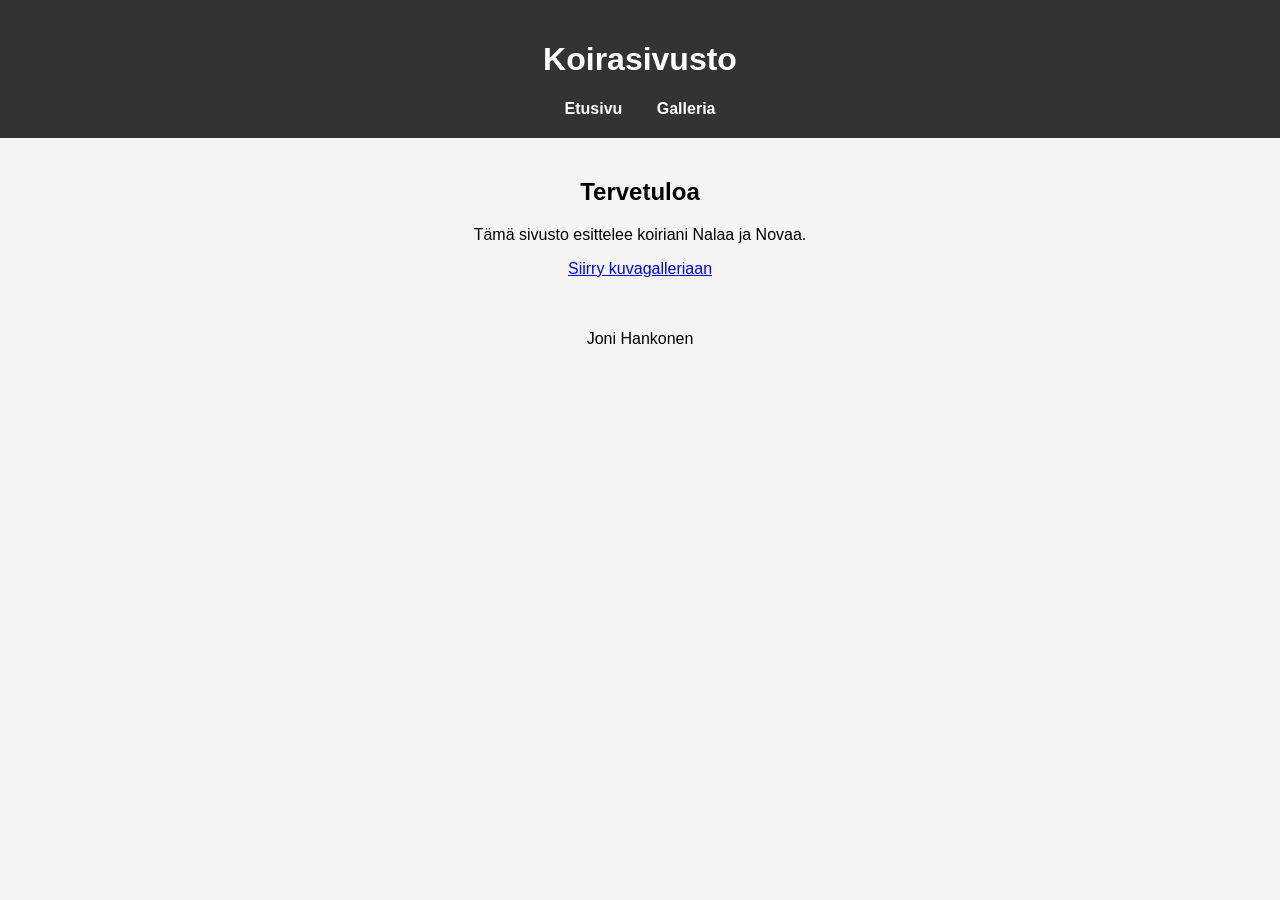
<file: a3/index.html>
<!-- Joni Hankonen -->

<!DOCTYPE html>
<html lang="fi">
<head>
    <meta charset="UTF-8">
    <meta name="viewport" content="width=device-width, initial-scale=1.0">
    <title>Koirasivusto</title>
    <link rel="stylesheet" href="style.css">
</head>

<body>

<header>
    <h1>Koirasivusto</h1>

    <nav>
        <a href="index.html">Etusivu</a>
        <a href="gallery.html">Galleria</a>
    </nav>
</header>

<main>
    <h2>Tervetuloa</h2>

    <p>
        Tämä sivusto esittelee koiriani Nalaa ja Novaa.
    </p>

    

    <p>
        <a href="gallery.html">Siirry kuvagalleriaan</a>
    </p>
</main>

<footer>
    <p>Joni Hankonen</p>
</footer>

</body>
</html>
</file>
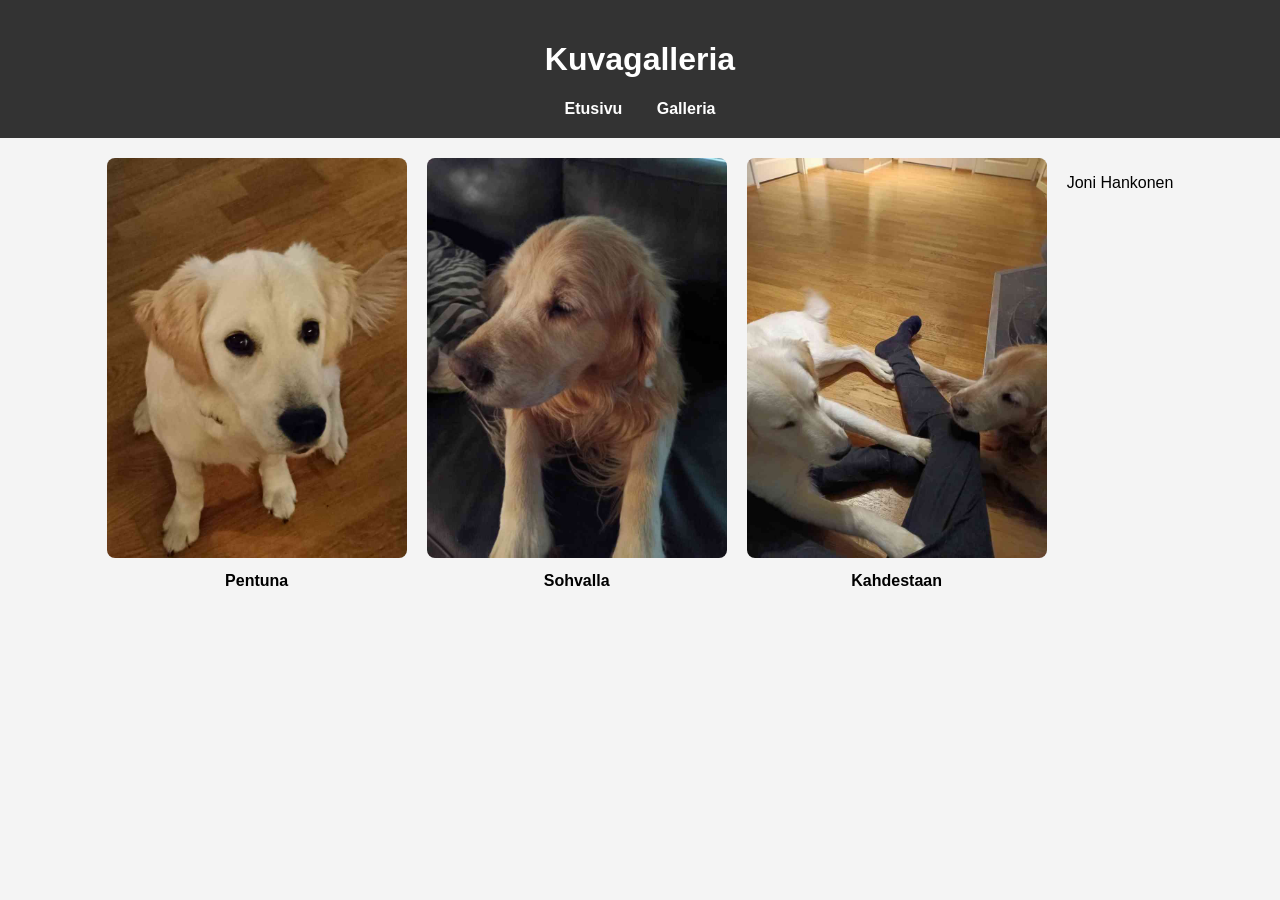
<file: a3/gallery.html>
<!-- Joni Hankonen -->

<!DOCTYPE html>
<html lang="fi">
<head>
    <meta charset="UTF-8">
    <meta name="viewport" content="width=device-width, initial-scale=1.0">
    <title>Kuvagalleria</title>
    <link rel="stylesheet" href="style.css">
</head>
<body>

<header>
    <h1>Kuvagalleria</h1>

    <nav>
        <a href="index.html">Etusivu</a>
        <a href="gallery.html">Galleria</a>
    </nav>
</header>

<main>

    <div class="gallery">

        <figure>
            <img src="images/Nala1.jpg" alt="Koira nimeltä Nala">
            <figcaption>Pentuna</figcaption>
        </figure>

        <figure>
            <img src="images/Nova.jpg" alt="Koira nimeltä Nova">
            <figcaption>Sohvalla</figcaption>
        </figure>

        <figure>
            <img src="images/NovaNala.jpg"
                 alt="Kaksi kaverusta">
            <figcaption>Kahdestaan</figcaption>
        </figure>

<footer>
    <p>Joni Hankonen</p>
</footer>

</body>
</html>
</file>
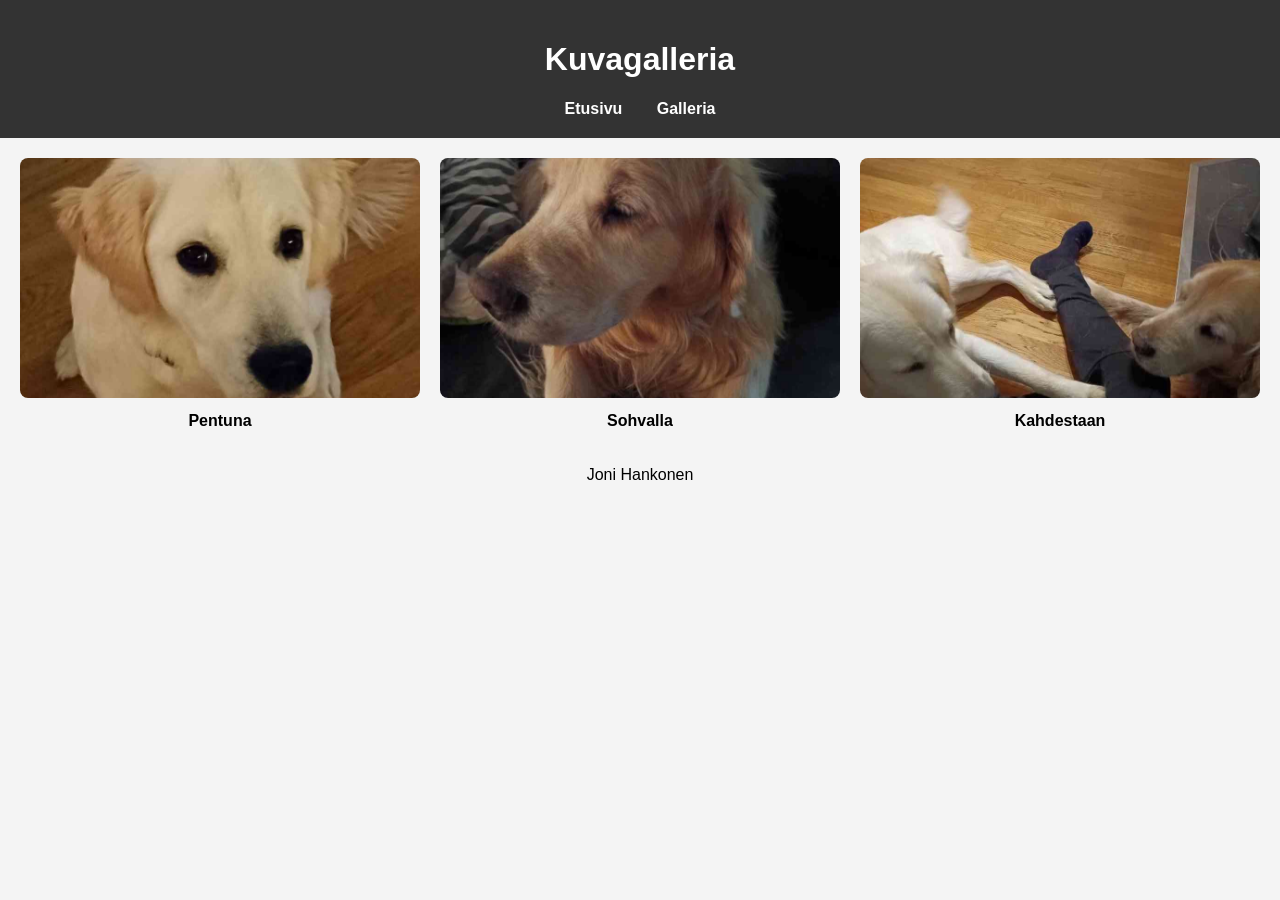
<file: a4/gallery.html>
<!-- Joni Hankonen -->

<!DOCTYPE html>
<html lang="fi">
<head>
    <meta charset="UTF-8">
    <meta name="viewport" content="width=device-width, initial-scale=1.0">
    <title>Kuvagalleria</title>
    <link rel="stylesheet" href="style.css">
</head>
<body>

<header>
    <h1>Kuvagalleria</h1>

    <nav>
        <a href="index.html">Etusivu</a>
        <a href="gallery.html">Galleria</a>
    </nav>
</header>

<main>

    <div class="gallery">

        <figure>
        <a href="images/Nala1.jpg">
            <img src="images/Nala1.jpg" alt="Koira nimeltä Nala">
        </a>
            <figcaption>Pentuna</figcaption>
        </figure>

        <figure>
        <a href="images/Nova.jpg">
            <img src="images/Nova.jpg" alt="Koira nimeltä Nova">
        </a>
            <figcaption>Sohvalla</figcaption>
        </figure>

        <figure>
        <a href="images/NovaNala.jpg">
            <img src="images/NovaNala.jpg" alt="Kaksi kaverusta">
        </a>
            <figcaption>Kahdestaan</figcaption>
        </figure>
</main>

<footer>
    <p>Joni Hankonen</p>
</footer>

</body>
</html>
</file>
<file: a3/style.css>
/* Joni Hankonen */

body {
    font-family: Arial, sans-serif;
    margin: 0;
    background-color: #f4f4f4;
    text-align: center;
}

header {
    background-color: #333;
    color: white;
    padding: 20px;
}

nav {
    margin-top: 10px;
}

nav a {
    color: white;
    text-decoration: none;
    margin: 0 15px;
    font-weight: bold;
}

nav a:hover {
    text-decoration: underline;
}

main {
    padding: 20px;
}

.main-image {
    width: 400px;
    max-width: 100%;
    border-radius: 8px;
}

.gallery {
    display: flex;
    justify-content: center;
    flex-wrap: wrap;
    gap: 20px;
}

.gallery img {
    width: 300px;
    max-width: 100%;
    border-radius: 8px;
}

figure {
    margin: 0;
}

figcaption {
    margin-top: 10px;
    font-weight: bold;
}
</file>
<file: a4/style.css>
/* Joni Hankonen */

body {
    font-family: Arial, sans-serif;
    margin: 0;
    background-color: #f4f4f4;
    text-align: center;
}

header {
    background-color: #333;
    color: white;
    padding: 20px;
}

nav {
    margin-top: 10px;
}

nav a {
    color: white;
    text-decoration: none;
    margin: 0 15px;
    font-weight: bold;
}

nav a:hover {
    text-decoration: underline;
}

main {
    padding: 20px;
}

.main-image {
    width: 400px;
    max-width: 100%;
    border-radius: 8px;
}

.gallery {
    display: flex;
    justify-content: center;
    flex-wrap: wrap;
    gap: 20px;
}

.gallery img {
    width: 300px;
    max-width: 100%;
    border-radius: 8px;
}

figure {
    margin: 0;
}

figcaption {
    margin-top: 10px;
    font-weight: bold;
}







.gallery {
    display: grid;
    grid-template-columns: repeat(3, minmax(0, 1fr));
    gap: 20px;
}

.gallery figure {
    min-width: 0;
}

.gallery img {
    width: 100%;
    height: 240px;
    object-fit: cover;
}

@media (max-width: 650px) {
    .gallery {
        grid-template-columns: 1fr;
    }

    .gallery img {
        height: auto;
    }
}
</file>
